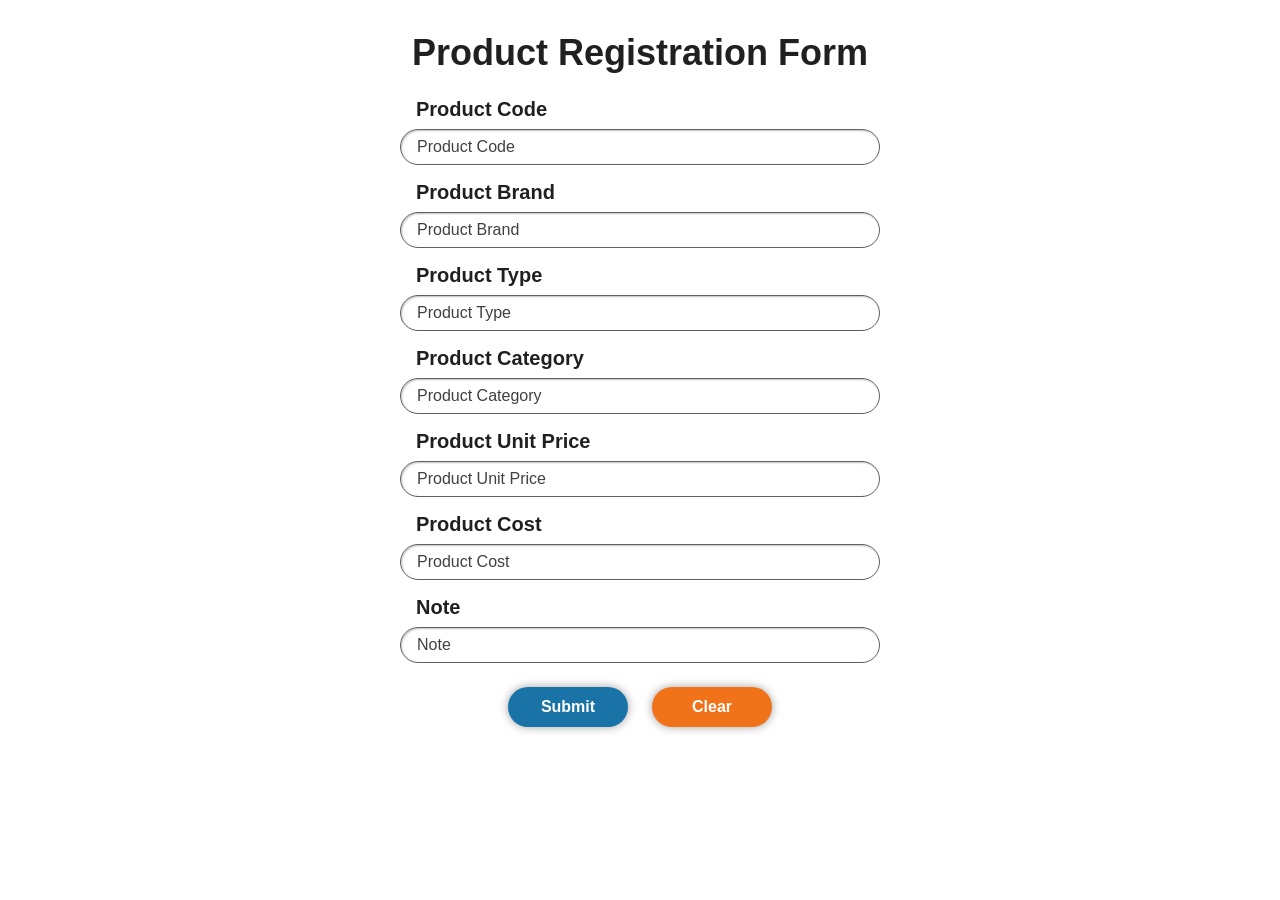
<file: index.html>
<!DOCTYPE html>
<html>
  <head>
    <title>Table</title>
    <link rel="stylesheet" href="styles/register-products.css">
    <link rel="stylesheet" href="styles/products-table.css">
  </head>
  <body>
    <h1>Product Registration Form</h1>
    <main>
      <form id="product-form">
        <div>
          <p>Product Code</p>
          <input id="product-code" placeholder="Product Code">
        </div>
        <div>
          <p>Product Brand</p>
          <input id="product-brand" placeholder="Product Brand">
        </div>
        <div>
          <p>Product Type</p>
          <input id="product-type" placeholder="Product Type">
        </div>
        <div>
          <p>Product Category</p>
          <input id="product-category" placeholder="Product Category">
        </div>
        <div>
          <p>Product Unit Price</p>
          <input id="product-unit-price" placeholder="Product Unit Price">
        </div>
        <div>
          <p>Product Cost</p>
          <input id="product-cost" placeholder="Product Cost">
        </div>
        <div>
          <p>Note</p>
          <input id="product-note" placeholder="Note">
        </div>
        <div class="buttons-section js-buttons-section">
          <button type="submit" class="blue-button">Submit</button>
          <button class="orange-button js-clear-button">Clear</button>
        </div>
      </form>

      <div class="confirmation-container hidden js-confirmation-container">
        <p>Are you sure you want to clear the registered products?</p>
        <div class="buttons-section">
          <button class="blue-button js-yes-button">yes</button>
          <button class="orange-button js-no-button">no</button>
        </div>
      </div>

      <div class="product-table-container js-product-table-container hidden">
        <h2 id="table-title">registered products (0)</h2>

        <div class="table-scroll-box">
          <table class="product-table">
            <thead>
              <tr>
                <th>Code</th>
                <th>Brand</th>
                <th>Type</th>
                <th>Category</th>
                <th>Price</th>
                <th>Cost</th>
                <th>Note</th>
              </tr>
            </thead>
            <tbody id="products-table-body">
            </tbody>
          </table>
        </div>
      </div>
    </main>

    <script type="module" src="scripts/register-products.js"></script>
    <script type="module" src="scripts/render-table.js"></script>
  </body>
</html>
</file>
<file: styles/register-products.css>
* {
  box-sizing: border-box;
}

body {
  margin-bottom: 64px;
  display: flex;
  flex-direction: column;
  justify-content: center;
  align-items: center;
  font-family: Arial, Helvetica, sans-serif;
  font-weight: 700;
  color: rgb(32, 32, 32);
}

main {
  width: 100%;
  display: flex;
  flex-direction: column;
  align-items: center;
}

h1 {
  font-size: 36px;
}

form {
  width: 100%;
  max-width: 480px;
  display: flex;
  flex-direction: column;
  justify-content: center;
  gap: 8px;
}

p {
  font-size: 20px;
  margin: 0 16px;
}

input {
  margin: 8px 0;
  width: 100%;
  border: solid;
  border-width: 1px;
  border-color: rgb(96, 96, 96);
  border-radius: 200px;
  padding: 8px 16px;
  font-size: 16px;
  outline: none;
  box-shadow: inset 1px 1px 2px rgb(192, 192, 192);
  transition: background-color 0.15s;
}

input::placeholder {
  font-size: 16px;
  color: rgb(64, 64, 64);
}

input:hover {
  background-color: rgb(247, 247, 247);
}

input.valid-field {
  background-color: rgb(220, 245, 220) !important;
  border-color: rgb(40, 160, 40);
}

input.invalid-field {
  background-color: rgb(255, 225, 225) !important;
  border-color: rgb(220, 40, 40);
}

.buttons-section {
  display: flex;
  justify-content: center;
  gap: 24px;
  margin-top: 8px;
}

button {
  color: white;
  border: none;
  border-radius: 20px;
  width: 120px;
  height: 40px;
  font-size: 16px;
  font-weight: 700;
  cursor: pointer;
  transition: background-color 0.15s;
  box-shadow: 0 0 10px rgb(160, 160, 160);
}

.blue-button {
  background-color: rgb(25, 115, 166);
}

.blue-button:hover {
  background-color: rgb(16, 98, 143);
}

.blue-button:active {
  background-color: rgb(7, 81, 121);
}

.orange-button {
  background-color: rgb(240, 115, 25);
}

.orange-button:hover {
  background-color: rgb(217, 98, 16);
}

.orange-button:active {
  background-color: rgb(195, 81, 7);
}

.hidden {
  display: none;
}

.confirmation-container {
  display: flex;
  align-items: center;
  flex-direction: column;
}

.confirmation-container p {
  font-size: 16px;
  margin: 8px;
}
</file>
<file: styles/products-table.css>
.product-table-container {
  margin-top: 32px;
  width: 100%;
  max-width: 800px;
  overflow-x: auto;
}

.table-scroll-box {
  max-height: 300px;
  overflow-y: auto;
  border: 1px solid rgb(200, 200, 200);
}

.hidden {
  display: none;
}

.product-table-container h2 {
  font-size: 28px;
  font-weight: 700;
  text-align: center;
  margin-bottom: 16px;
  color: rgb(32, 32, 32);
}

.product-table {
  width: 100%;
  min-width: 720px;
  border-collapse: collapse;
  table-layout: fixed;
}

.product-table th,
.product-table td {
  padding: 10px 8px;
  text-align: left;
  border: 1px solid rgb(200, 200, 200);
  word-wrap: break-word;
  overflow-wrap: break-word;
}

.product-table thead th {
  background-color: rgb(196, 196, 196);
  color: rgb(25, 25, 25);
  border-bottom: 2px solid rgb(160, 160, 160);
}

.product-table tbody td:nth-child(odd) {
  background-color: rgb(240, 240, 240);
}

.product-table tbody td:nth-child(even) {
  background-color: rgb(216, 216, 216);
}
</file>
